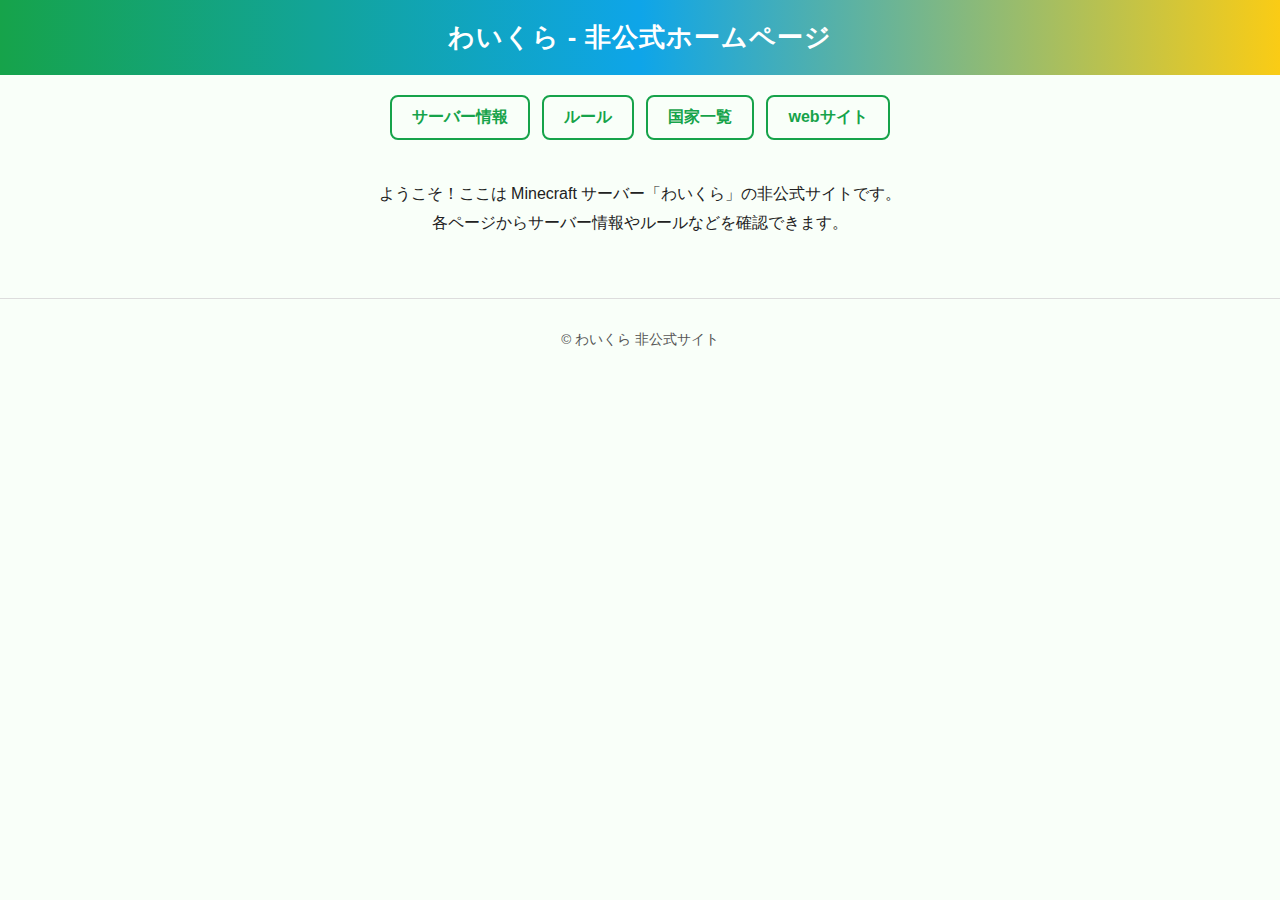
<file: index.html>
<!doctype html>
<html lang="ja">
<head>
  <meta charset="utf-8">
  <meta name="viewport" content="width=device-width, initial-scale=1">
  <title>わいくら - 非公式ホームページ</title>
  <link rel="icon" href="/images/favicon.png">
  <link rel="stylesheet" href="style.css">
   <meta property="og:title" content="わいくら非公式ホームページ" />
    <meta property="og:description" content="トップページ" />
    <meta property="og:url" content="https://momijidaaa.github.io/waikura/" />
    <meta property="og:type" content="website" />
    <meta name="viewport" content="width=device-width, initial-scale=1" />
  <meta name="description" content="Minecraft サーバー『わいくら』の非公式ホームページです。">
  <meta name="theme-color" content="#16a34a">
</head>
<body>
  <header>
    <h1>わいくら - 非公式ホームページ</h1>
  </header>
    <nav>
      <a class="button" href="info.html">サーバー情報</a>
      <a class="button" href="rule.html">ルール</a>
      <a class="button" href="country.html">国家一覧</a>
      <a class="button" href="web.html">webサイト</a>
    </nav>
  <main>
    <p>ようこそ！ここは Minecraft サーバー「わいくら」の非公式サイトです。<br>
      各ページからサーバー情報やルールなどを確認できます。</p>

  </main>

  <footer>
    <p>© わいくら 非公式サイト</p>
  </footer>
</body>
</html>
</file>
<file: style.css>
/* ベース設定 */
body {
  font-family: 'Segoe UI', 'Noto Sans JP', sans-serif;
  background: #f9fff9;
  color: #222;
  margin: 0;
  padding: 0;
}

/* ヘッダー */
header {
  background: linear-gradient(90deg, #16a34a, #0ea5e9, #facc15);
  color: white;
  padding: 20px;
  text-align: center;
}

header h1 {
  margin: 0;
  font-size: 1.6rem;
  letter-spacing: 1px;
}

/* メイン */
main {
  max-width: 800px;
  margin: 40px auto;
  padding: 0 20px;
  text-align: center;
}

p {
  line-height: 1.8;
  margin-bottom: 24px;
}

/* ナビゲーション */
nav {
  display: flex;
  justify-content: center;
  flex-wrap: wrap;
  gap: 12px;
  margin-top: 20px;
}

a.button {
  text-decoration: none;
  padding: 10px 20px;
  border-radius: 8px;
  font-weight: bold;
  border: 2px solid #16a34a;
  color: #16a34a;
  transition: 0.2s;
}

a.button:hover {
  background: #16a34a;
  color: #fff;
}

/* フッター */
footer {
  margin-top: 60px;
  text-align: center;
  padding: 16px;
  font-size: 0.85rem;
  color: #555;
  border-top: 1px solid #ddd;
}
</file>
